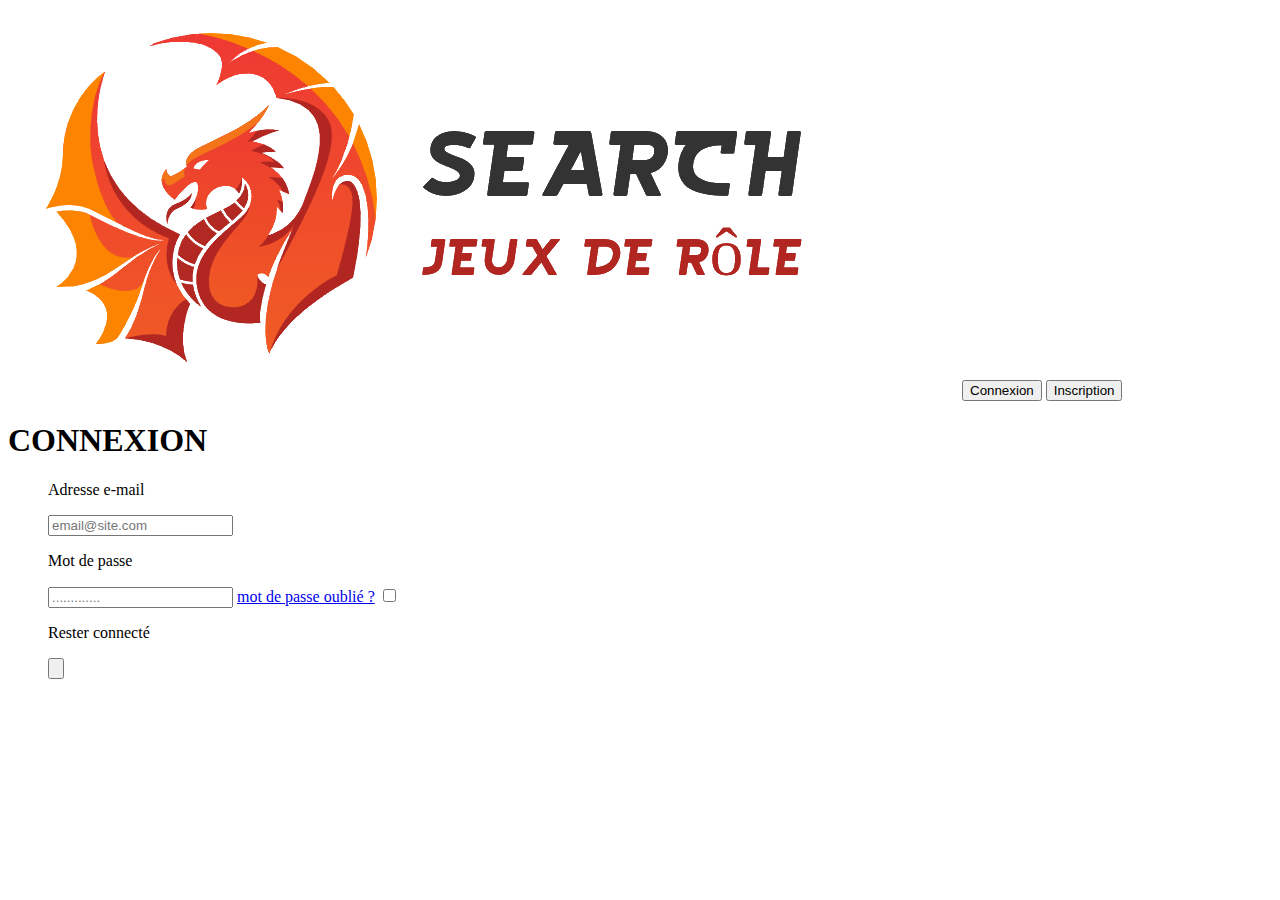
<file: connexion.html>
<!DOCTYPE html>
<html lang="fr">
<head>
    <meta charset="UTF-8">
    <meta http-equiv="X-UA-Compatible" content="IE=edge">
    <meta name="viewport" content="width=device-width, initial-scale=1.0">
    <title>Search | Connexion</title>
</head>
<body>
    <header>
        <a href="index.html"><img src="images/logo.png" alt="Search / jeux de rôle"></a>
        <a href="connexion.html"><input type="button" value="Connexion"></a>
        <a href="inscription.html"><input type="button" value="Inscription"></a>
    </header>
    <h1>CONNEXION</h1>
    <ul>
        <p>Adresse e-mail</p>
        <input type="email" placeholder="email@site.com">
        <p>Mot de passe</p>
        <input type="password" placeholder=".............">
        <a href="#">mot de passe oublié ?</a>
        <input type="checkbox"> <p>Rester connecté</p>
        <input type="button" placeholder="Connexion">
    </ul>
</body>
</html>
</file>
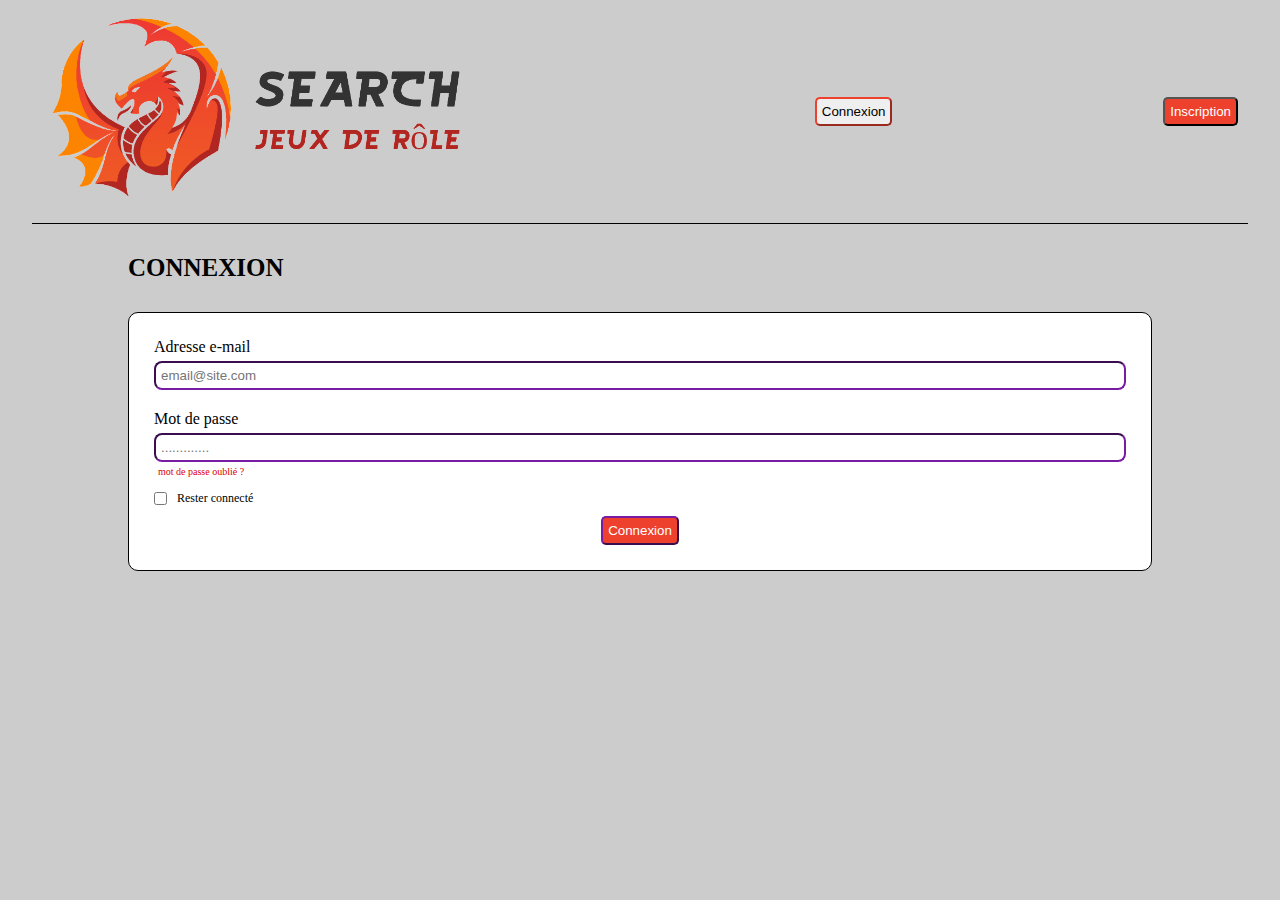
<file: connexion/connexion.html>
<!DOCTYPE html>
<html lang="fr">
<head>
    <meta charset="UTF-8">
    <meta http-equiv="X-UA-Compatible" content="IE=edge">
    <meta name="viewport" content="width=device-width, initial-scale=1.0">
    <link rel="stylesheet" href="style.css">
    <title>Search | Connexion</title>
</head>
<body>
    <header>
        <a href="../"><img src="../images/logo.png" alt="Search / jeux de rôle"></a>
        <a href="#"><input type="button" value="Connexion"></a>
        <a href="../inscription/inscription.html"><input type="button" value="Inscription"></a>
    </header>
    <h1>CONNEXION</h1>
    <ul>
        <p>Adresse e-mail</p>
        <input type="email" placeholder="email@site.com">
        <p>Mot de passe</p>
        <input type="password" placeholder=".............">
        <a href="#">mot de passe oublié ?</a>
        <div>
            <input type="checkbox"> 
            <p>Rester connecté</p>
        </div>
        <input type="button" value="Connexion">
    </ul>
</body>
</html>
</file>
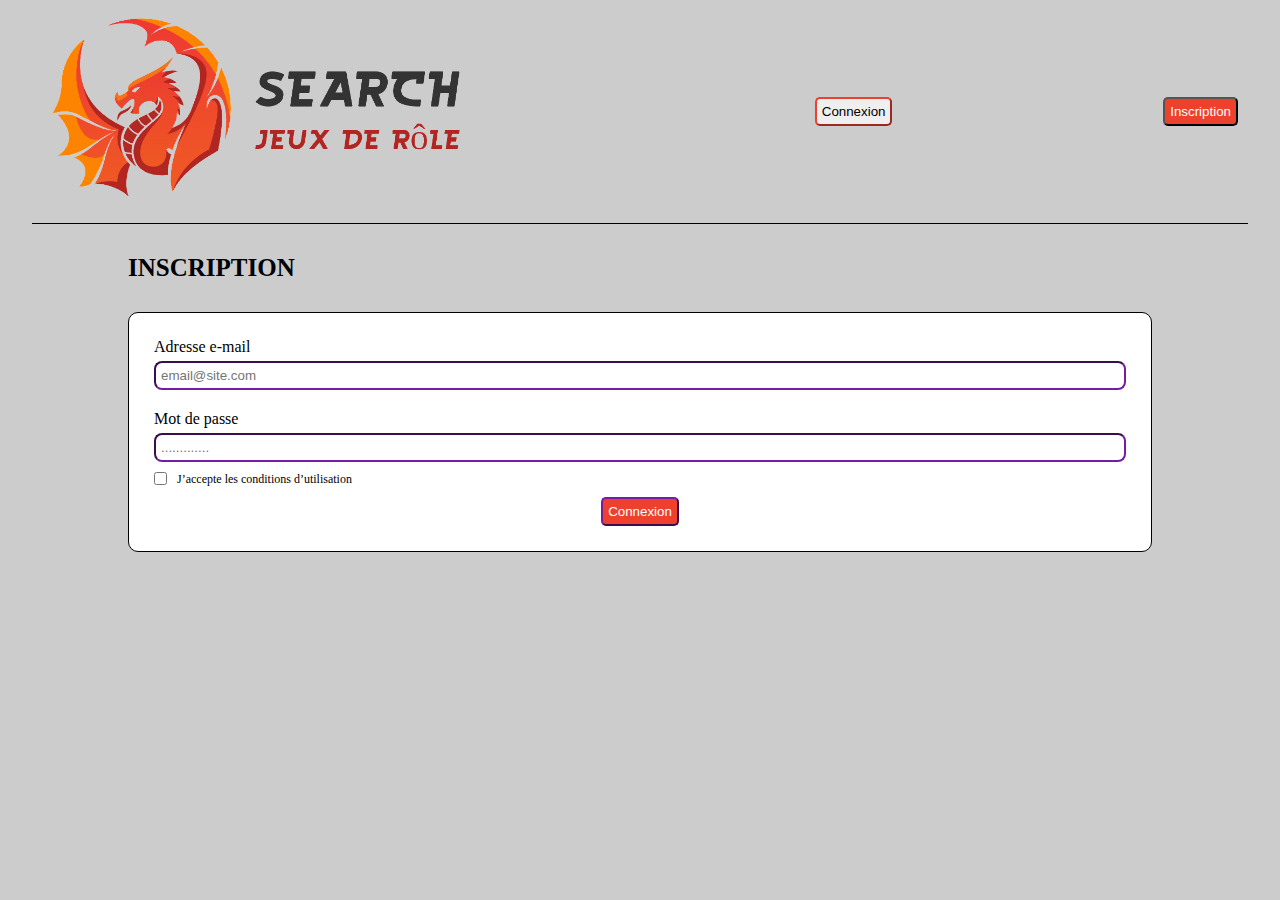
<file: inscription/inscription.html>
<!DOCTYPE html>
<html lang="fr">
<head>
    <meta charset="UTF-8">
    <meta http-equiv="X-UA-Compatible" content="IE=edge">
    <meta name="viewport" content="width=device-width, initial-scale=1.0">
    <link rel="stylesheet" href="style.css">
    <title>Search | Inscription</title>
</head>
<body>
    <header>
        <a href="../"><img src="../images/logo.png" alt="Search / jeux de rôle"></a>
        <a href="../connexion/connexion.html"><input type="button" value="Connexion"></a>
        <a href="#"><input type="button" value="Inscription"></a>
    </header>
    <h1>INSCRIPTION</h1>
    <ul>
        <p>Adresse e-mail</p>
        <input type="email" placeholder="email@site.com">
        <p>Mot de passe</p>
        <input type="password" placeholder=".............">
        <div>
            <input type="checkbox"> 
            <p>J’accepte les conditions d’utilisation</p>
        </div>
        <input type="button" value="Connexion">
    </ul>
</body>
</html>
</file>
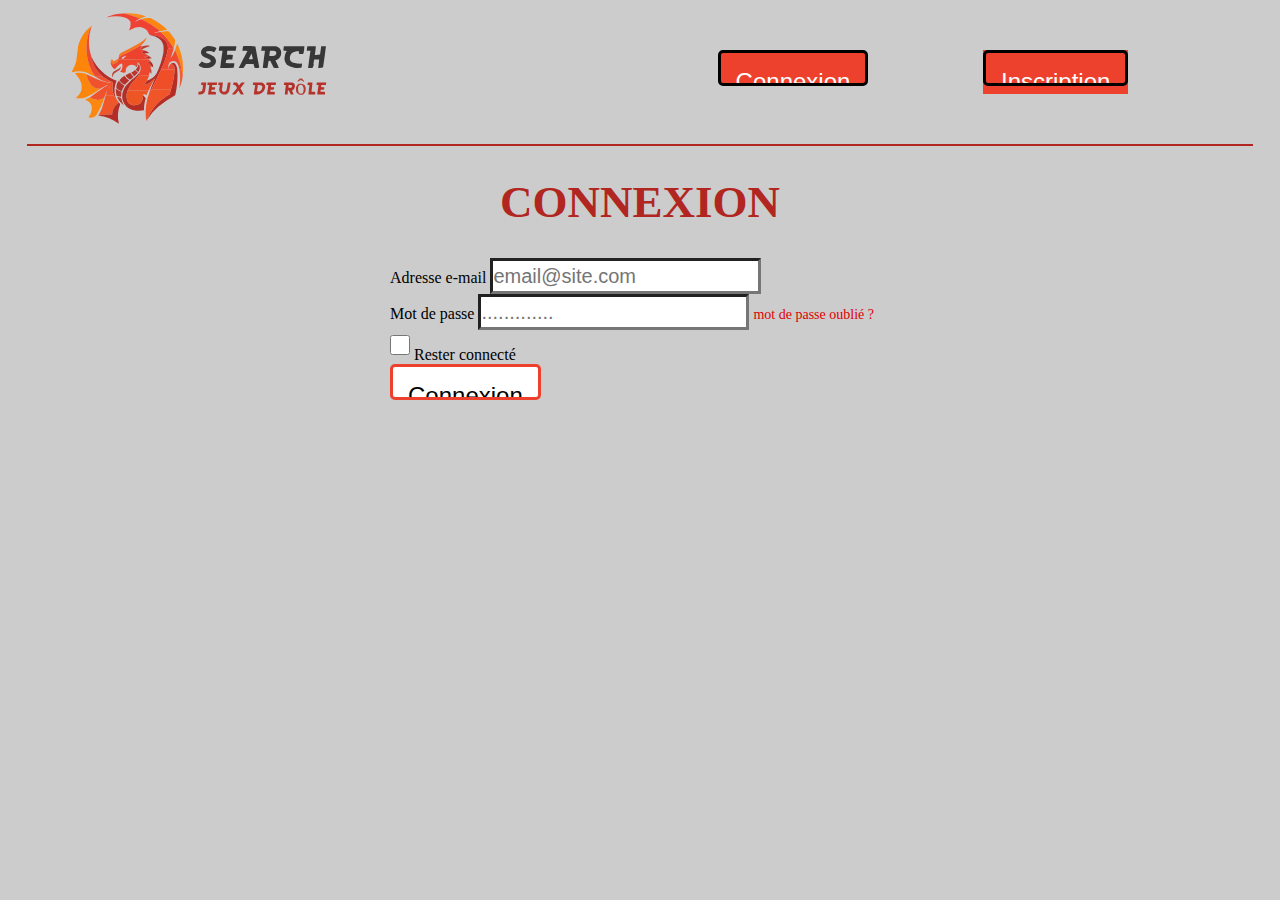
<file: static/views/connexion.html>
<!DOCTYPE html>
<html lang="fr">
<head>
    <meta charset="UTF-8">
    <meta http-equiv="X-UA-Compatible" content="IE=edge">
    <meta name="viewport" content="width=device-width, initial-scale=1.0">
    <link rel="stylesheet" href="../styles/style.css">
    <link rel="stylesheet" href="../styles/connexion.css">
    <title>Search | Connexion</title>
</head>
<body>
    <header>
        <a href="../../"><img src="../assets/images/logo.svg" alt="Search / jeux de rôle"></a>
        <nav>
            <a href="#"><input class="btn" type="button" value="Connexion"></a>
            <a href="inscription.html"><input class="btn" type="button" value="Inscription"></a>
        </nav>
    </header>
    <main>
        <h1>CONNEXION</h1>

        <ul>
            <li>
                <label for="email">Adresse e-mail</label>
                <input type="email" id="email" placeholder="email@site.com">
            </li>
            <li>
                <label for="password">Mot de passe</label>
                <input type="password" id="password" placeholder=".............">
                <a href="#">mot de passe oublié ?</a>
            </li>
            <li>
                <section>
                    <input type="checkbox" id="remember">
                    <label for="remember">Rester connecté</label>
                </section>
            </li>
            <li>
                <input class="btn" type="submit" value="Connexion">
            </li>
        </ul>
    </main>
</body>
</html>
</file>
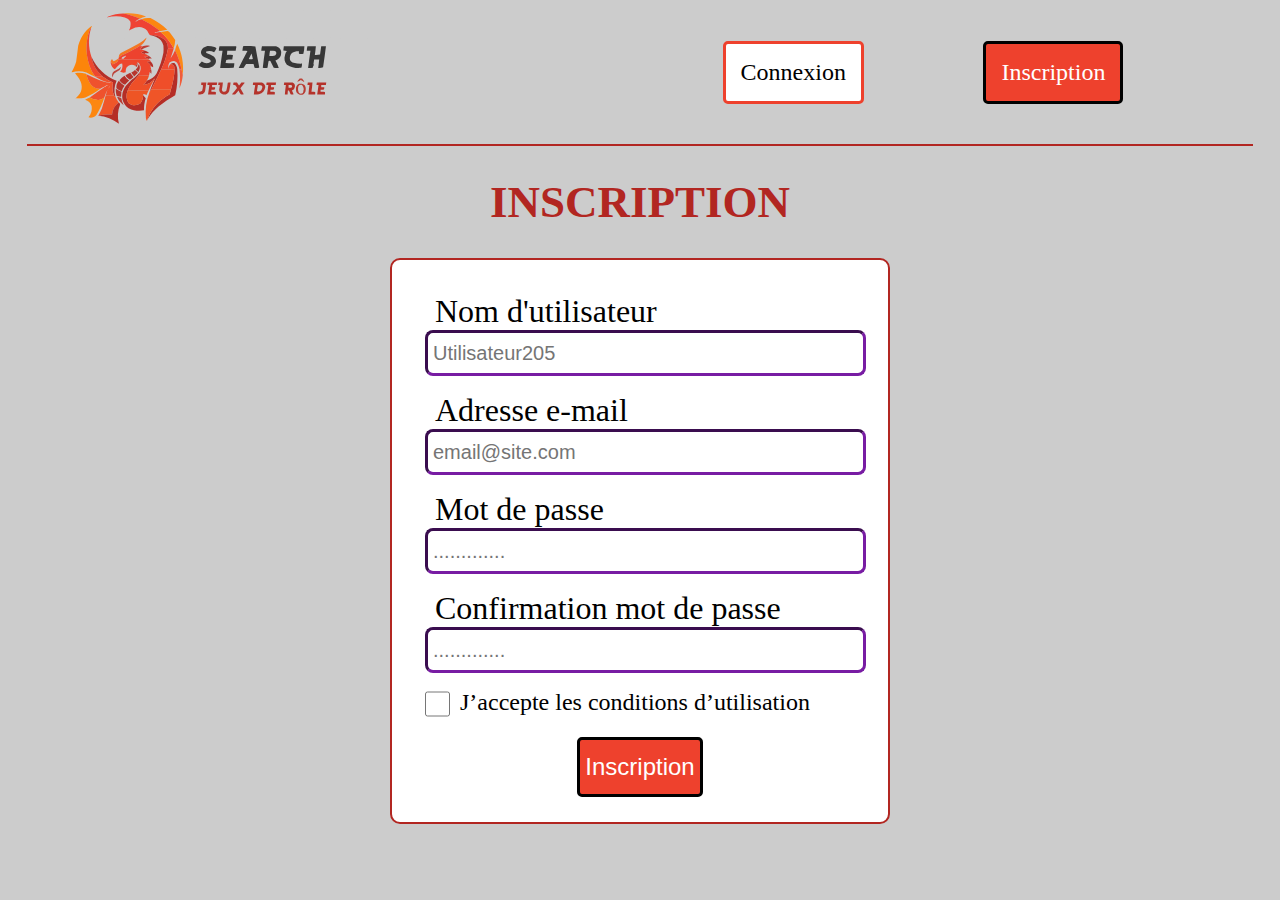
<file: static/views/inscription.html>
<!DOCTYPE html>
<html lang="fr">
<head>
    <meta charset="UTF-8">
    <meta http-equiv="X-UA-Compatible" content="IE=edge">
    <meta name="viewport" content="width=device-width, initial-scale=1.0">
    <link rel="stylesheet" href="../styles/style.css">
    <link rel="stylesheet" href="../styles/inscription.css">
    <title>Search | Inscription</title>
</head>
<body>
    <header>
        <a href="../../"><img src="../assets/images/logo.svg" alt="Search / jeux de rôle"></a>
        <nav>
            <a href="connexion.html" class="btn">Connexion</a>
            <a href="inscription.html" class="btn">Inscription</a>
        </nav>
    </header>
    <main>
        <h1>INSCRIPTION</h1>
        <form>
            <section>
                <label for="username">Nom d'utilisateur</label>
                <input type="text" id="username" placeholder="Utilisateur205">
            </section>
            <section>
                <label for="email">Adresse e-mail</label>
                <input type="email" id="email" placeholder="email@site.com">
            </section>
            <section>
                <label for="password">Mot de passe</label>
                <input type="password" id="password" placeholder=".............">
            </section>
            <section>
                <label for="password-confirm">Confirmation mot de passe</label>
                <input type="password" id="password-confirm" placeholder=".............">
            </section>
            <section id="checkbox-terms">
                <input type="checkbox" id="terms">
                <label for="terms">J’accepte les conditions d’utilisation</label>
            </section>
            <input type="submit" id="inscription" class="submit" value="Inscription">
        </form>
    </main>
    <script src="../scripts/inscription.js"></script>
</body>
</html>
</file>
<file: connexion/style.css>
*{
    padding: 0;
    margin: 0;
    list-style-type: none;
}
body{
    background-color: #CCCCCC;
}
body > *{
    margin-left: 2.5%;
    margin-right: 2.5%;
}
body > input{
    margin-bottom: 30px;
    border-radius: 8px;
    border-color: #781CA3;
    width: 90vw;
    padding: 5px;
}
header{
    display: flex;
    justify-content: space-between;
    align-items: center;
    border-bottom: #000 1px solid;
    padding-bottom: 5px;
    padding-top: 5px;
    margin-bottom: 30px;
    padding-right: 10px;
}
header img{
    width: 40vw;
}
header input{
    border-color: #EE412D;
    border-radius: 5px;
    padding: 5px;
}
header a:last-child input{
    border-color: #000;
    background-color: #EE412D;
    color: #fff;
}
h1{
    margin-bottom: 30px;
    font-size: 25px;
}
ul{
    display: flex;
    flex-direction: column;
    background-color: #fff;
    border-radius: 10px;
    border: 1px #000 solid;
    padding: 25px;
}
body > *:not(header){
    margin-left: 10vw;
    margin-right: 10vw;
}
body > ul input{
    border-radius: 8px;
    border-color: #781CA3;
    padding: 5px;
}
ul p:nth-of-type(2){
    margin-top: 20px;
}
ul > p{
    margin-bottom: 5px;
}
ul > :last-child{
    background-color: #EE412D;
    color: #fff;
    border-radius: 5px;
    padding: 5px;
    width: content;
    align-self: center;
    margin-top: 10px;
}
ul a{
    margin: 4px;
    color: #e00000;
    text-decoration: none;
    font-size: 10px;
}
ul div{
    display: flex;
    margin-top: 10px;
}
ul div p{
    margin-left: 10px;
    font-size: 12px;
}
ul div input :checked{
    background-color: #ff0000;
    border: none;

}
</file>
<file: inscription/style.css>
*{
    padding: 0;
    margin: 0;
    list-style-type: none;
}
body{
    background-color: #CCCCCC;
}
body > *{
    margin-left: 2.5%;
    margin-right: 2.5%;
}
body > input{
    margin-bottom: 30px;
    border-radius: 8px;
    border-color: #781CA3;
    width: 90vw;
    padding: 5px;
}
header{
    display: flex;
    justify-content: space-between;
    align-items: center;
    border-bottom: #000 1px solid;
    padding-bottom: 5px;
    padding-top: 5px;
    margin-bottom: 30px;
    padding-right: 10px;
}
header img{
    width: 40vw;
}
header input{
    border-color: #EE412D;
    border-radius: 5px;
    padding: 5px;
}
header a:last-child input{
    border-color: #000;
    background-color: #EE412D;
    color: #fff;
}
h1{
    margin-bottom: 30px;
    font-size: 25px;
}
ul{
    display: flex;
    flex-direction: column;
    background-color: #fff;
    border-radius: 10px;
    border: 1px #000 solid;
    padding: 25px;
}
body > *:not(header){
    margin-left: 10vw;
    margin-right: 10vw;
}
body > ul input{
    border-radius: 8px;
    border-color: #781CA3;
    padding: 5px;
}
ul p:nth-of-type(2){
    margin-top: 20px;
}
ul > p{
    margin-bottom: 5px;
}
ul > :last-child{
    background-color: #EE412D;
    color: #fff;
    border-radius: 5px;
    padding: 5px;
    width: content;
    align-self: center;
    margin-top: 10px;
}
ul div{
    display: flex;
    align-items: flex-start;
    margin-top: 10px;
}
ul div p{
    margin-left: 10px;
    font-size: 12px;
}
ul div input{
    background-color: #ff0000;
    border: none;
}
</file>
<file: static/styles/style.css>
*{
    padding: 0;
    margin: 0;
    list-style-type: none;
    max-width: 100%;
}
body{
    background-color: #CCCCCC;
    display: flex;
    flex-direction: column;
    align-items: center;
}
body > *{
    width: 95vw;
}
header{
    display: flex;
    justify-content: space-between;
    align-items: center;
    border-bottom: #B22621 2px solid;
    padding-bottom: 5px;
    padding-top: 5px;
    margin-bottom: 30px;
    padding-right: 10px;
}
header img{
    width: 45vw;
    max-width: 320px;
    margin-left: 2.5vw;
}
header nav{
    display: flex;
    justify-content: space-evenly;
    align-items: center;
    width: 50vw;
}
.btn, .submit{
    border: 1px #EE412D solid;
    border-radius: 5px;
    padding: 2px;
    padding-top: 4px;
    padding-bottom: 4px;
    background-color: #fff;
    align-self: center;
    text-decoration: none;
    cursor: pointer;
    color: #000;
}
header nav :last-child{
    border-color: #000;
    background-color: #EE412D;
    color: #fff;
}
body input[type="checkbox"]{
    width: 35px;
}
main h1{
    color: #B22621;
    text-align: center;
}
main h2{
    color: #B22621;
}
@media screen and (min-width: 700px) {
    .btn, .submit{
        padding: 15px;
        border-width: 3px;
        font-size: x-large;
    }
    .submit{
        height: 60px;
    }
    input{
        height: 30px;
        font-size: 20px;
        border-width: 3px;
    }
    main h1{
        font-size: 45px;
    }
    main h2{
        font-size: 30px;
    }
    body{
        padding-bottom: 50px;
    }
    body input[type="checkbox"]{
        width: 20px;
    }
}
</file>
<file: static/styles/connexion.css>
main{
    align-self: center;
    width: 280px;
}
h1{
    margin-bottom: 30px;
    font-size: 25px;
}
main form{
    display: flex;
    flex-direction: column;
    background-color: #fff;
    border-radius: 10px;
    border: 2px #B22621 solid;
    padding: 25px;
}
main > form input{
    border-radius: 8px;
    border-color: #781CA3;
    padding-bottom: 5px;
    padding-top: 5px;
}
main > form input:not(.btn , .submit , #remember){
    width: 100%;
    padding-left: 5px;
}
main form label:not(:first-of-type){
    margin-top: 20px;
}
main form section > label{
    font-size: 20px;
}
main form > :last-child{
    background-color: #EE412D;
    color: #fff;
    border-radius: 5px;
    padding: 5px;
    width: content;
    align-self: center;
    margin-top: 10px;
    border-color: #000;
}
main a{
    color: #e00000;
    text-decoration: none;
    font-size: 14px;
    margin-top: 20px;
    margin-bottom: 20px;
}
main form section:nth-last-child(2){
    display: flex;
    flex-direction: row;
}
main form section:nth-last-child(2) label{
    margin-left: 5px;
    font-size: 18px;
}
main form section{
    display: flex;
    flex-direction: column;
    margin: 8px;
}
main form section:nth-child(3){
    margin: 5px;
    align-items: flex-start;
}
@media screen and (min-width: 700px ){
    main{
        width: 500px;
    }
    main form section label{
        font-size: xx-large;
    }
    input{
        height: 30px;
        font-size: 20px;
    }
    main form a{
        font-size: 24px;
    }
    main form section:nth-last-child(2) label{
        font-size: x-large;
    }
}
</file>
<file: static/styles/inscription.css>
main{
    align-self: center;
    width: 280px;
}
h1{
    margin-bottom: 30px;
    font-size: 25px;
}
main form{
    display: flex;
    flex-direction: column;
    background-color: #fff;
    border-radius: 10px;
    border: 2px #B22621 solid;
    padding: 25px;
}
main > form input{
    border-radius: 8px;
    border-color: #781CA3;
    padding-bottom: 5px;
    padding-top: 5px;
}
main > form input:not(.btn , .submit , #terms){
    width: 100%;
    padding-left: 5px;
}
main form label:not(:first-of-type){
    margin-top: 20px;
}
main form section > label{
    font-size: 16px;
}
main form > :last-child{
    background-color: #EE412D;
    color: #fff;
    border-radius: 5px;
    padding: 5px;
    width: content;
    align-self: center;
    margin-top: 10px;
    border-color: #000;
}
main form section label{
    margin-left: 10px;
    font-size: 12px;
}
main form:nth-child(3){
    margin: 5px;
}
main form section{
    display: flex;
    flex-direction: column;
    margin: 8px;
}
main form #checkbox-terms{
    flex-direction: row;
}
#terms{
    width: 25px;
}
@media screen and (min-width: 700px){
    main{
        width: 500px;
    }
    main form section label{
        font-size: xx-large;
    }
    input{
        height: 30px;
        font-size: 20px;
    }
    main a{
        font-size: medium;
    }
    main form #checkbox-terms label{
        font-size: x-large;
    }
}
</file>
